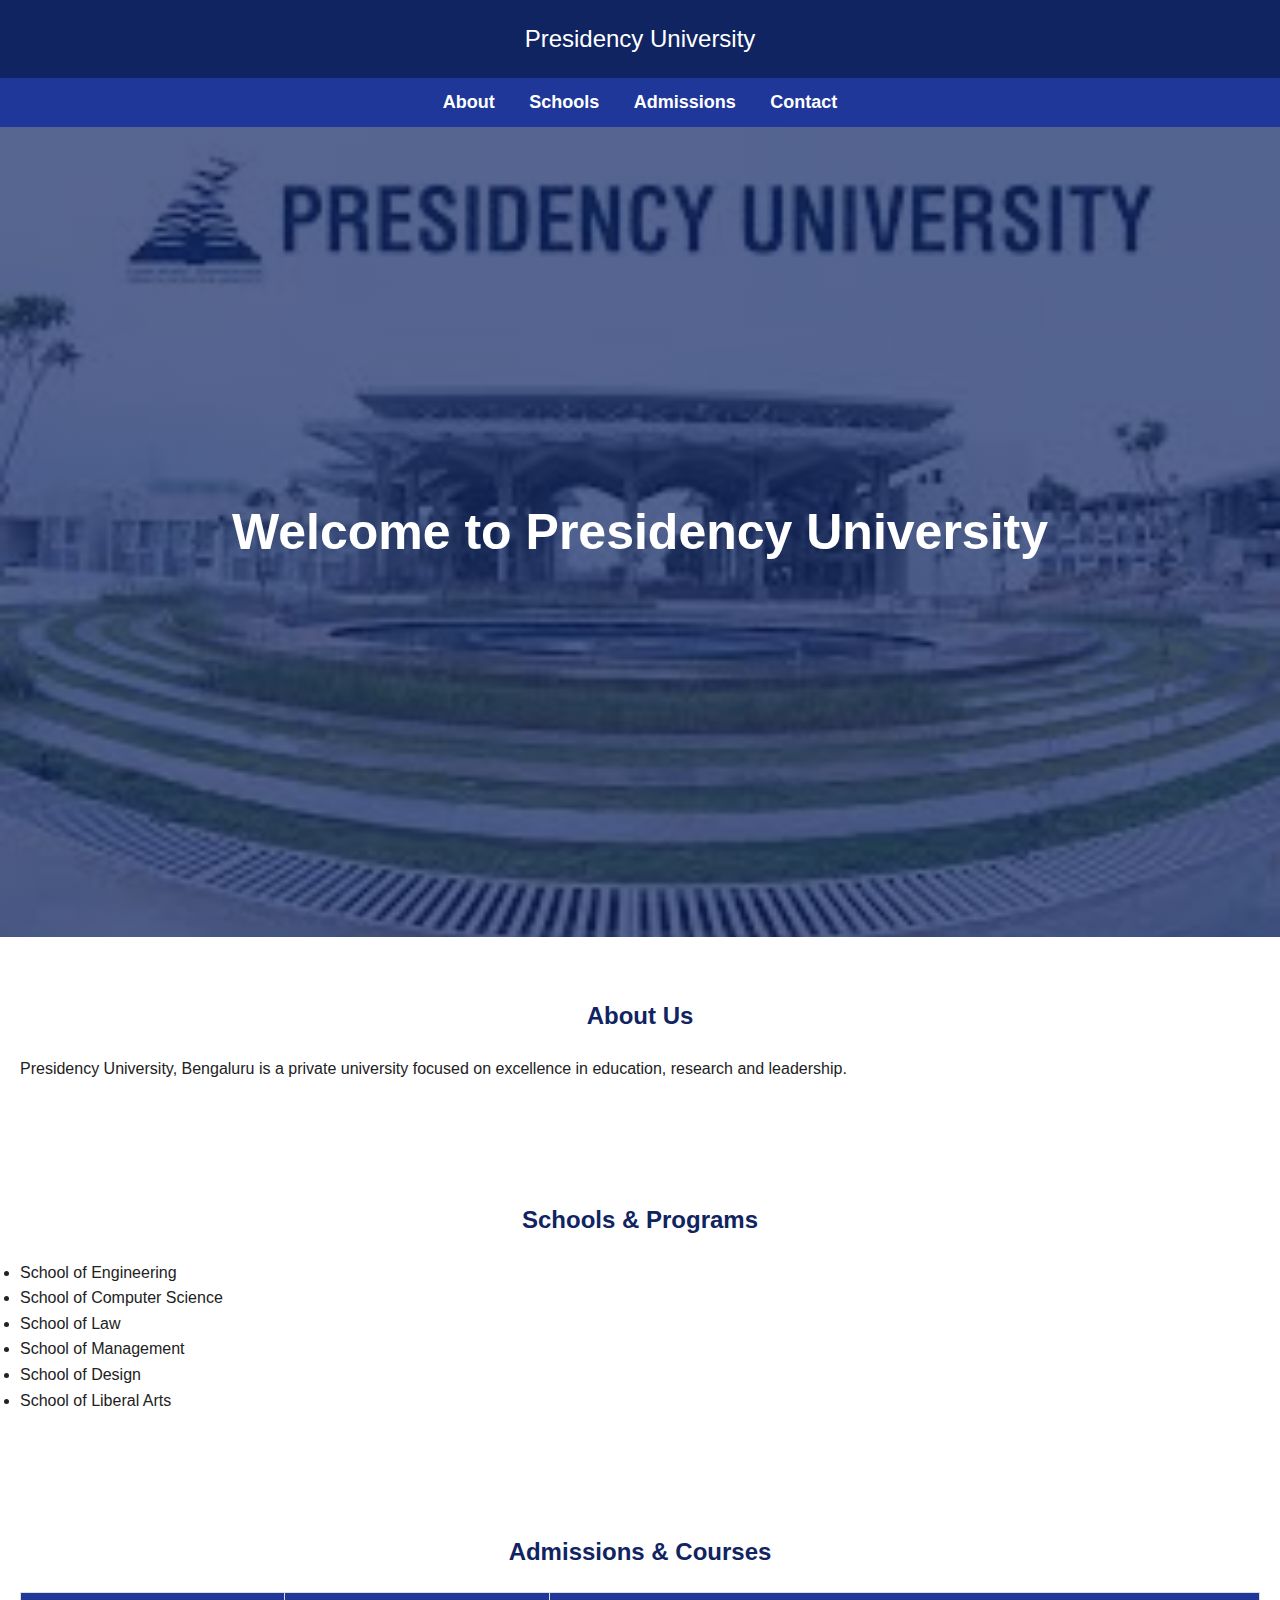
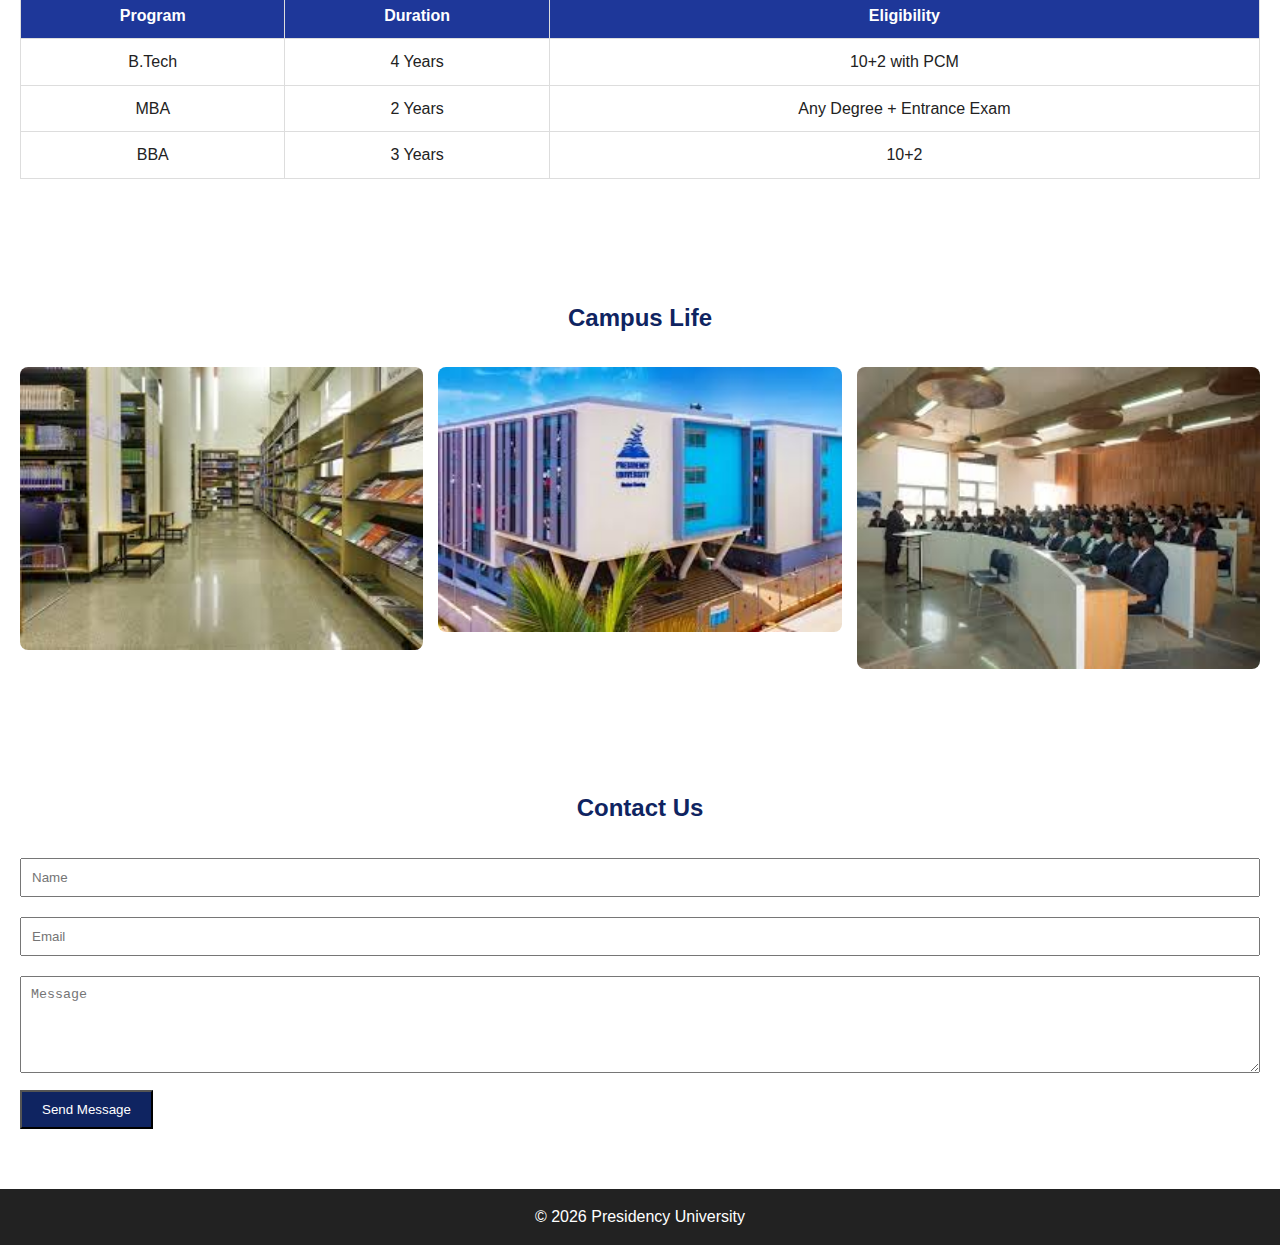
<file: index.html>
<!DOCTYPE html>
<html lang="en">
<head>
    <title>Presidency University</title>
    <link rel="stylesheet" href="css/style.css">
</head>
<body>

<header>
    Presidency University
</header>

<nav>
    <a href="#about">About</a>
    <a href="#schools">Schools</a>
    <a href="#admissions">Admissions</a>
    <a href="#contact">Contact</a>
</nav>

<section id="hero">
  <h1>Welcome to Presidency University</h1>
</section>

<section id="about">
  <h2>About Us</h2>
  <p>Presidency University, Bengaluru is a private university focused on excellence in education, research and leadership.</p>
</section>

<section id="schools">
  <h2>Schools & Programs</h2>
  <ul>
    <li>School of Engineering</li>
    <li>School of Computer Science</li>
    <li>School of Law</li>
    <li>School of Management</li>
    <li>School of Design</li>
    <li>School of Liberal Arts</li>
  </ul>
</section>

<section id="admissions">
  <h2>Admissions & Courses</h2>
  <table>
    <tr>
      <th>Program</th><th>Duration</th><th>Eligibility</th>
    </tr>
    <tr><td>B.Tech</td><td>4 Years</td><td>10+2 with PCM</td></tr>
    <tr><td>MBA</td><td>2 Years</td><td>Any Degree + Entrance Exam</td></tr>
    <tr><td>BBA</td><td>3 Years</td><td>10+2</td></tr>
  </table>
</section>

<section id="gallery">
  <h2>Campus Life</h2>
  <div class="gallery">
    <img src="images/library.jpg">
    <img src="images/hostel.jpg">
    <img src="images/classroom.jpg">
  </div>
</section>

<section id="contact">
  <h2>Contact Us</h2>
  <form>
    <input type="text" placeholder="Name" required>
    <input type="email" placeholder="Email" required>
    <textarea rows="5" placeholder="Message"></textarea>
    <button>Send Message</button>
  </form>
</section>

<footer>
  &copy; 2026 Presidency University
</footer>

</body>
</html>
</file>
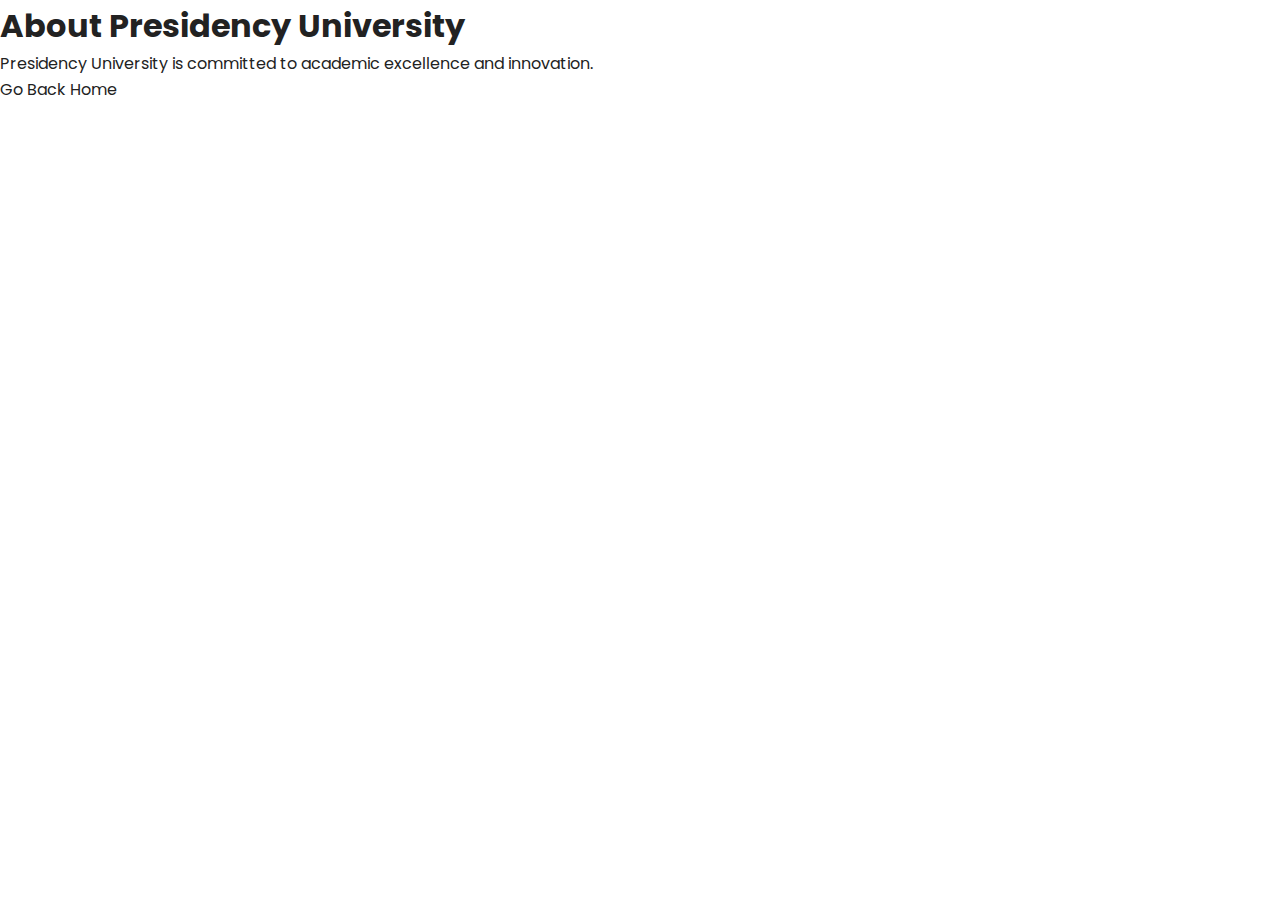
<file: about.html>
<!DOCTYPE html>
<html>
<head>
    <title>About Us</title>
    <link rel="stylesheet" href="css/style.css">
    <link href="https://fonts.googleapis.com/css2?family=Poppins:wght@300;400;600&display=swap" rel="stylesheet">

</head>
<body>

<h1>About Presidency University</h1>

<p>
Presidency University is committed to academic excellence and innovation.
</p>

<a href="index.html">Go Back Home</a>

</body>
</html>
</file>
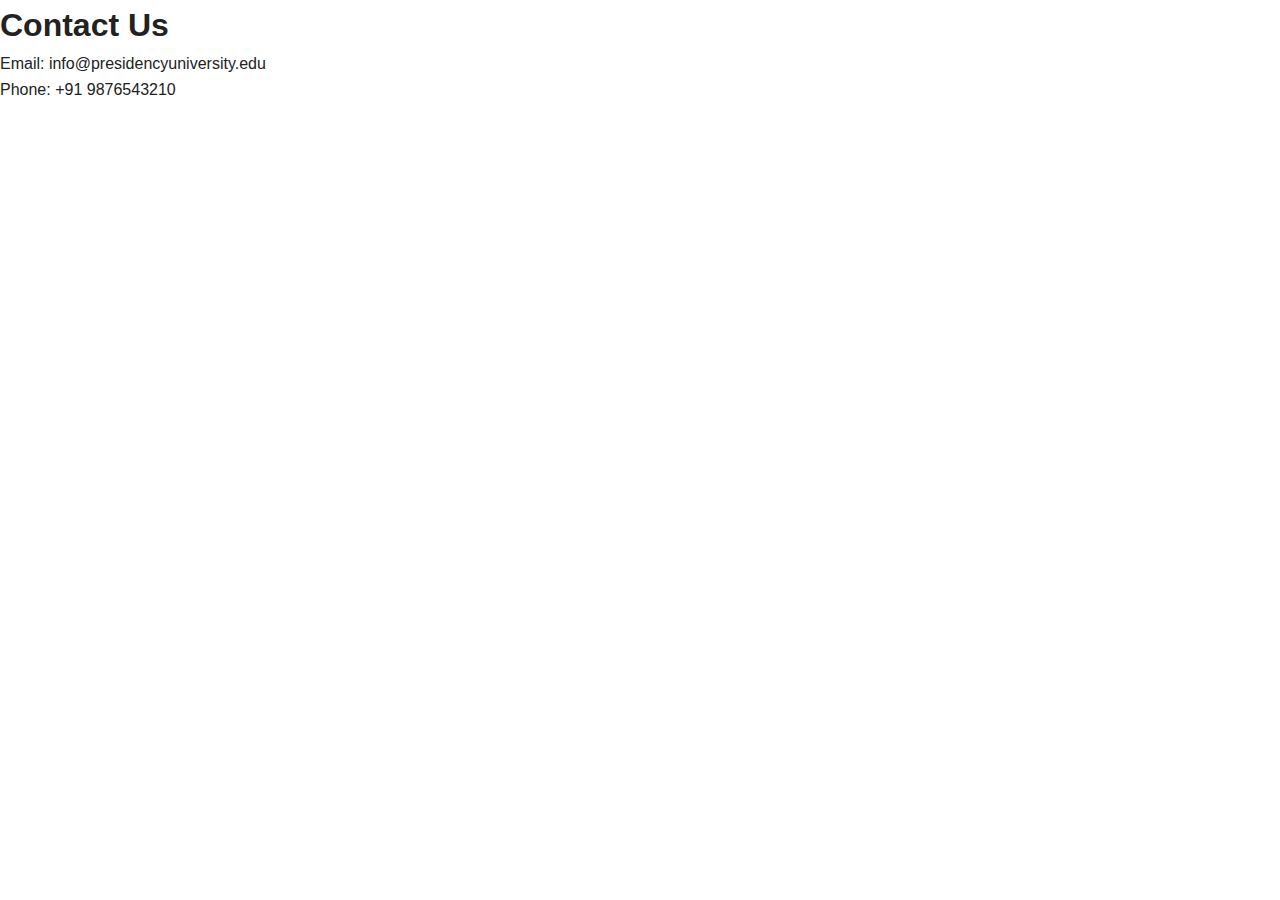
<file: contact.html>
<!DOCTYPE html>
<html>
<head>
    <title>Contact Us</title>
    <link rel="stylesheet" href="css/style.css">
    
</head>
<body>

<h1>Contact Us</h1>

<p>Email: info@presidencyuniversity.edu</p>
<p>Phone: +91 9876543210</p>

</body>
</html>
</file>
<file: css/style.css>
/* GLOBAL STYLES */
* {
  margin: 0;
  padding: 0;
  box-sizing: border-box;
}
body {
  font-family: 'Poppins', sans-serif;
  line-height: 1.6;
  color: #222;
}

a {
  text-decoration: none;
  color: inherit;
}

/* HEADER & NAVIGATION */
header {
  background: #0f2461;
  color: white;
  padding: 20px 0;
  text-align: center;
  font-size: 24px;
}
nav {
  background: #1e3799;
  text-align: center;
  padding: 10px;
}
nav a {
  margin: 0 15px;
  font-size: 18px;
  color: white;
  font-weight: bold;
}
nav a:hover {
  color: #f6e58d;
}

html {
  scroll-behavior: smooth;
}


/* HERO SECTION */
#hero {
  background: linear-gradient(
      rgba(15, 36, 97, 0.7),
      rgba(15, 36, 97, 0.7)
    ),
    url('../images/campus.jpg') center/cover no-repeat;
  height: 90vh;
  display: flex;
  align-items: center;
  justify-content: center;
  text-align: center;
  color: white;
}
#hero h1 {
  font-size: 50px;
}


/* CONTENT SECTIONS */
section {
  padding: 60px 20px;
}
section h2 {
  text-align: center;
  margin-bottom: 20px;
  color: #0f2461;
}

/* TABLE STYLES */
table {
  width: 100%;
  border-collapse: collapse;
  margin-top: 20px;
}
table th, table td {
  border: 1px solid #ddd;
  padding: 10px;
  text-align: center;
}
table th {
  background: #1e3799;
  color: white;
}

/* FORM STYLES */
form input, form textarea {
  width: 100%;
  padding: 10px;
  margin: 10px 0;
}
form button {
  background: #0f2461;
  color: white;
  padding: 10px 20px;
  cursor: pointer;
}
form button:hover {
  background: #1e3799;
}

/* FOOTER */
footer {
  background: #222;
  color: white;
  text-align: center;
  padding: 15px;
}
.gallery {
  display: grid;
  grid-template-columns: repeat(auto-fit, minmax(250px, 1fr));
  gap: 15px;
  margin-top: 30px;
}
.gallery img {
  width: 100%;
  border-radius: 8px;
}
@media (max-width: 768px) {
  nav a {
    display: block;
    margin: 10px 0;
  }

  #hero h1 {
    font-size: 32px;
  }

  section {
    padding: 40px 15px;
  }
}
</file>
